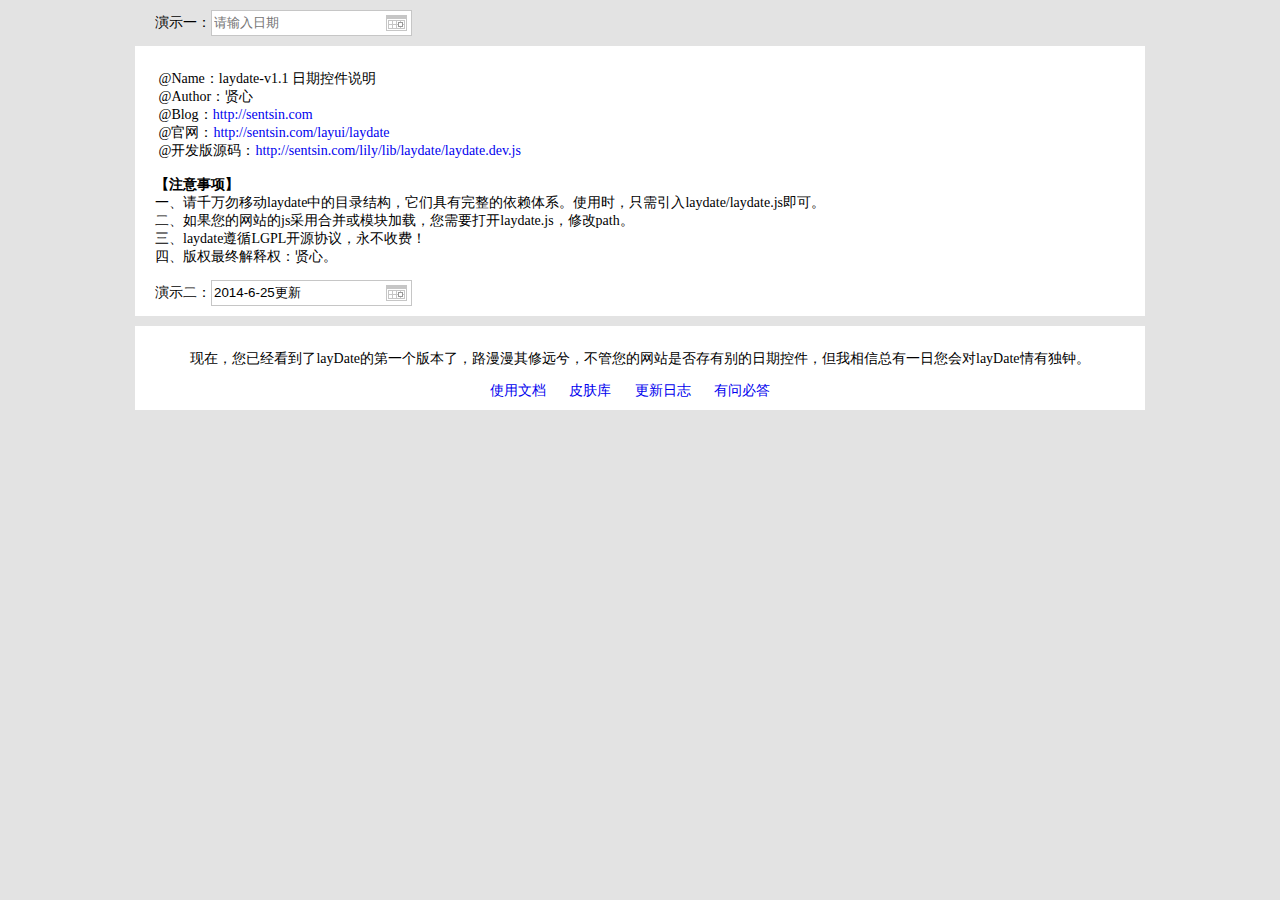
<file: src/main/webapp/resources/js/plugins/layer/laydate-v1.1/demo.html>
﻿<!doctype html>
<html>
<head>
<meta charset="utf-8">
<title>layDate Demo</title>
<script src="laydate/laydate.js"></script>
<style>
html{background-color:#E3E3E3; font-size:14px; color:#000; font-family:'微软雅黑'}
h2{line-height:30px; font-size:20px;}
a,a:hover{ text-decoration:none;}
pre{font-family:'微软雅黑'}
.box{width:970px; padding:10px 20px; background-color:#fff; margin:10px auto;}
.box a{padding-right:20px;}
</style>
</head>
<body>
<div style="width:970px; margin:10px auto;">
    演示一：<input placeholder="请输入日期" class="laydate-icon" onclick="laydate()">
</div>
<div class="box">
<pre>
 @Name：laydate-v<script>document.write(laydate.v)</script> 日期控件说明
 @Author：贤心
 @Blog：<a href="http://sentsin.com" target="_blank">http://sentsin.com</a>
 @官网：<a href="http://sentsin.com/layui/laydate"  target="_blank">http://sentsin.com/layui/laydate</a>
 @开发版源码：<a href="http://sentsin.com/lily/lib/laydate/laydate.dev.js"  target="_blank">http://sentsin.com/lily/lib/laydate/laydate.dev.js</a>

<strong>【注意事项】</strong>
一、请千万勿移动laydate中的目录结构，它们具有完整的依赖体系。使用时，只需引入laydate/laydate.js即可。
二、如果您的网站的js采用合并或模块加载，您需要打开laydate.js，修改path。
三、laydate遵循LGPL开源协议，永不收费！
四、版权最终解释权：贤心。
</pre>
演示二：<input class="laydate-icon" id="demo" value="2014-6-25更新">
</div>
<div class="box" style="text-align:center">
    <p>现在，您已经看到了layDate的第一个版本了，路漫漫其修远兮，不管您的网站是否存有别的日期控件，但我相信总有一日您会对layDate情有独钟。</p>
    <a href="http://sentsin.com/layui/laydate/api.html" target="_blank">使用文档</a>
    <a href="http://sentsin.com/layui/laydate/skins.html" target="_blank">皮肤库</a>
    <a href="http://say.sentsin.com/say-922.html" target="_blank">更新日志</a>
    <a href="http://say.sentsin.com/home-58.html" id="suggest" target="_blank">有问必答</a>
</div>

<script>
;!function(){

//laydate.skin('molv');

laydate({
   elem: '#demo'
})

}();
</script>
</body>
</html>
</file>
